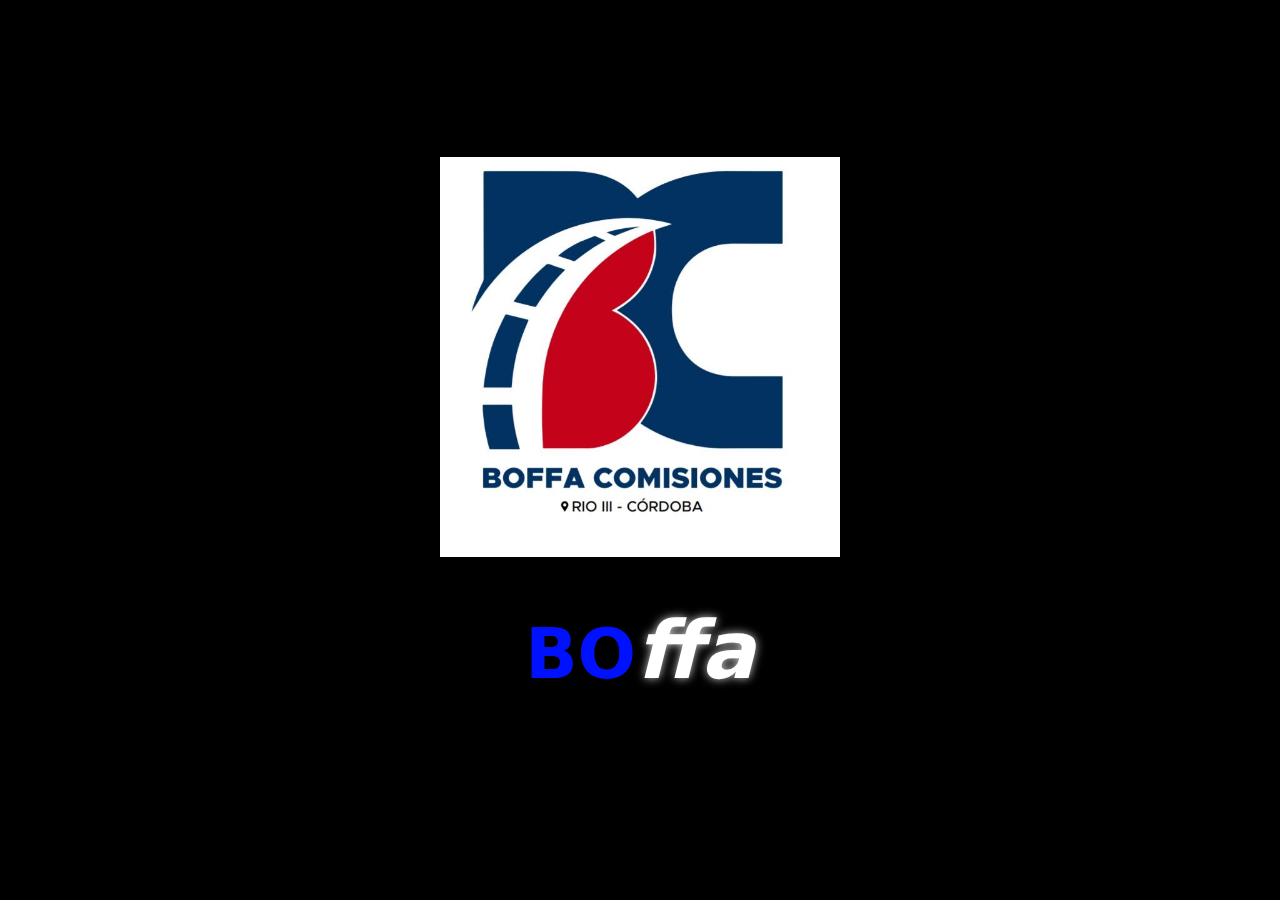
<file: index.html>
<!DOCTYPE html>
<html lang="en">
  <head>
    <meta charset="UTF-8">
    <meta name="viewport" content="width=device-width, initial-scale=1.0">
    <title>Gradient Background with 3D Truck</title>
    <style>
      html, body {
        height: 100%;
      
        margin: 0;
        overflow: hidden;
      }
      body {
       /*  background: linear-gradient(120deg, #004d99, #00ff88); */
      /*  background: linear-gradient(120deg, #151515, #0e1f17); */
     
      }
      #c {
         width: 100%; 
       height: 100%;
        display: block;
       
     
       /*   background: linear-gradient(120deg, #004d99, #00ff88);  */
        /*  background: transparent; */ 
        background-color: #cfaeae;
         
      }
      #loading img {
        width: 400px;
      }
      #loading h1 {
        font-weight: bolder;
        font-size: 4.3rem;
       /*  background: linear-gradient(10deg, #0011ff, #ffffff); */
       /*      -webkit-background-clip: text; */
       /*      -webkit-text-fill-color: transparent; */
        color: #0011ff;
       
      }
      #loading span{
      /*   background: linear-gradient(-160deg, #ffffff, #ec0404); */
      /*       -webkit-background-clip: text; */
      /*       -webkit-text-fill-color: transparent; */
       color: #ffffff;
       font-size: 5rem;
       font-style: oblique;
       text-transform: lowercase;
       text-shadow: 0 0 10px rgba(255, 255, 255, 0.8);
      }
     /*  #loading h3 { */
     /*    font-size: 1.3rem; */
     /*    color: #ffffff; */
     /*    text-transform: lowercase; */
     /*    letter-spacing: .4rem; */
     /*  } */
      #titulo {
       display: flex;
       flex-direction: column;
       align-items: center;
       justify-content: center;
      }
      #subtitulo  {
        padding: 5%;
        position: fixed;
        filter:blur(0);
        margin: 5%;
        z-index: 2;
        display: none;
        flex-direction: column;
        align-items: center;
        justify-content: center;
        background: rgb(255, 255, 255);
        font-size: 2.9rem;
        color: #6d1515;
        text-align: center;
      }
      #subtitulo h4{
        text-align: center;
        font-size: 4.3rem;
        color: #2d1991;
        text-shadow: 0 0 10px rgba(108, 56, 56, 0.8);
      }
    </style>
  </head>
  <body>
    <div id="loading" style="
 position: fixed; 
  top: 0;
  left: 0;
  width: 100%;
  height: 100%;
  background: rgb(0, 0, 0);
 /*  color: white; */
  display: flex;
  flex-direction: column;
  align-items: center;
  justify-content: center;
  /* font-size: 2rem; */
  font-family: system-ui, -apple-system, BlinkMacSystemFont, 'Segoe UI', Roboto, Oxygen, Ubuntu, Cantarell, 'Open Sans', 'Helvetica Neue', sans-serif;
  z-index: 1;
">
<div id="titulo">
  <img src="/logo.jpg" alt="logo" width="20">
  <h1>BO<span>FFA</span></h1>
</div>
 <!--  <br> -->
  
  <div id="subtitulo" >
   
    <h6>
        repuestos automotor | rurales | electrónica | textil | química | gráfica | documentos | trámites | pagos | despachos a otras provincias
    </h6>
    <h4>Cargando...</h4> 
  </div>
      
      
</div>
      <h1 id="texto"></h1>
      <script>
        // Mostrar texto "Cargando" al inicio y ocultarlo después de 6 segundos
        setTimeout(() => {
          document.getElementById("loading").style.display = "none";
         
         
        }, 5000);
        setTimeout(() => {
         
          document.getElementById("titulo").style. filter="blur(10px)" ;
         
        }, 2000);
        
      </script>
    
      <script>
        setTimeout(() => {
          document.getElementById("subtitulo").style.display = "block";
        }, 3000);
      </script>
    
    <h1 id="texto"></h1>
    <!-- <img src="/logo.jpg" alt="logo" width="20"> -->
    <script>
      // Definir ciudades
      const ciudad1 = "Río Tercero";
      const ciudad2 = "Córdoba Capital";
      // Mostrar en HTML
/*       document.getElementById("texto").textContent = `${ciudad1} | ${ciudad2}`;
 */    </script>
    <canvas id="c"></canvas>
    <script type="importmap">
      {
        "imports": {
          "three": "https://unpkg.com/three@0.160.1/build/three.module.js"
          "three": "https://threejs.org/build/three.module.js",
          "three/addons/": "https://threejs.org/examples/jsm/"
        }
      }
    </script>
    <script type="module">
      import * as THREE from 'three';
      import { OrbitControls } from 'three/addons/controls/OrbitControls.js';
      import { GLTFLoader } from 'three/addons/loaders/GLTFLoader.js';
      import { FontLoader } from 'three/addons/loaders/FontLoader.js';
      import { TextGeometry } from 'three/addons/geometries/TextGeometry.js';

      function main() {
        const canvas = document.querySelector('#c');
        const renderer = new THREE.WebGLRenderer({
          antialias: true,
          canvas,
          alpha: true,
        });
        renderer.setSize(window.innerWidth, window.innerHeight);
        renderer.setPixelRatio(window.devicePixelRatio);
        document.body.appendChild(renderer.domElement);
        // Habilitar las sombras en el renderer
       /*  renderer.shadowMap.enabled = true; */
       /*  renderer.shadowMap.type = THREE.PCFSoftShadowMap; */

        const camera = new THREE.PerspectiveCamera(75, window.innerWidth / window.innerHeight, 0.5, 100);
        camera.position.set(10, 15, 29);
        

        const controls = new OrbitControls(camera, canvas);
        controls.enableDamping = true;
        controls.dampingFactor = .05;
        controls.enableZoom = true;
        controls.enableRotate = true;

        controls.enablePan = true;  // Permite mover la cámara en X e Y
        controls.minDistance = 10;   // Distancia mínima del zoom
        controls.maxDistance = 30;  // Distancia máxima del zoom
    /*     controls.maxPolarAngle = Math.PI / 2; // Limita la rotación vertical */
    /*      */

        const scene = new THREE.Scene();
       /*  scene.fog = new THREE.FogExp2( 0xcccccc, 0.011 ); */
        /*  scene.fog = new THREE.Fog( 0xcccccc, 25, 28 ); */ 


        // Reducir la luz ambiental para hacerlo más oscuro
     /*   /*  const ambientLight = new THREE.HemisphereLight( 0x000000, 1);  */// Luz ambiental tenue */
      const ambientLight = new THREE.HemisphereLight( 0xffffff, 100);  // Luz ambiental tenue */
        ambientLight.position.set(0, 20, 0);
        scene.add(ambientLight);

        const pointLight = new THREE.PointLight(0xffffff, 100);
        pointLight.position.set(0, 20, 0);
        scene.add(pointLight);

        // Crear una luz direccional para iluminar el camión
        const directionalLight = new THREE.DirectionalLight(0xffffff, 1);
        directionalLight.position.set(5, 10, -7); // Ajusta la posición de la luz
        directionalLight.castShadow = true; // Habilitar sombras
        scene.add(directionalLight);

          // Crear una luz direccional para iluminar ciudad2
         const directionalLight2 = new THREE.DirectionalLight(0xffffff, 1);
         directionalLight.position.set(-5, -10, 7); // Ajusta la posición de la luz
         directionalLight.castShadow = true; // Habilitar sombras
         scene.add(directionalLight2);

         
        // Crear el camión
        const loader = new GLTFLoader();
        let truck;
        
        loader.load('./van/scene.gltf', function (gltf) {
          truck = gltf.scene;
          truck.scale.set(1, 1, 1);
          truck.position.set(10, 0, 23);
          truck.rotation.y = -2;

          // Habilitar sombras en el camión
          truck.traverse((child) => {
            if (child.isMesh) {
              child.castShadow = true;  // El camión proyecta sombras
              child.receiveShadow = true;  // El camión recibe sombras
            }
            
          });

          scene.add(truck);
        }, undefined, function (error) {
          console.error('Error al cargar el modelo:', error);
        });

       /*  // Crear ciudad */
       /*     const loaderciudad = new GLTFLoader(); */
       /*     let ciudad; */
       /*     loader.load('./buildings_front/scene.gltf', function (gltf) { */
       /*     ciudad = gltf.scene; */
       /*     ciudad.scale.set(.1, .1, .1); */
       /*     ciudad.position.set(0, 0, 18); */
       /*     ciudad.rotation.y = 360; */
       /*    /*  <ciudad class="innerHtml">cordoba</ciudad> */ 
       /*    /*  innerHtml='asdasda'; */ 
       /*     // Habilitar sombras en el camión */
       /*     ciudad.traverse((child) => { */
       /*       if (child.isMesh) { */
       /*         child.castShadow = true;  // El ciudad proyecta sombras */
       /*         child.receiveShadow = true;  // El ciudad recibe sombras */
       /*       } */
       /*        }); */
       /*    scene.add(ciudad); */
       /*  }, undefined, function (error) { */
       /*    console.error('Error al cargar el modelo:', error); */
       /*  }); */

         // Crear ciudad 2
           const loaderciudad2 = new GLTFLoader();
           let ciudad2;
           loader.load('./buildings_front/scene.gltf', function (gltf) {
           ciudad2 = gltf.scene;
           ciudad2.scale.set(.2, .2, .2);
           ciudad2.position.set(-19, 0, -20);
           ciudad2.rotation.y = -180;
           // Habilitar sombras en el camión
           ciudad2.traverse((child) => {
             if (child.isMesh) {
               child.castShadow = true;  // El ciudad proyecta sombras
               child.receiveShadow = true;  // El ciudad recibe sombras
             }
              });
          scene.add(ciudad2);
        }, undefined, function (error) {
          console.error('Error al cargar el modelo:', error);
        });



     /*    // Crear el grid que recibirá las sombras */
     /*    const gridHelper = new THREE.GridHelper(50, 50); */
     /*     */
     /*    gridHelper.rotation.y = 0; */
     /*     */
     /*    gridHelper.receiveShadow = true; // El grid recibe sombras */
     /*    scene.add(gridHelper); */




      // Cargar las texturas de carretera y pasto
    const textureLoader = new THREE.TextureLoader();
    const roadTexture = textureLoader.load('/paviment.png');
    const grassTexture = textureLoader.load('/grass.jpg');
    const rutaTexture = textureLoader.load('/ruta.jpg');


    // Repetir las texturas para que cubran el plano de 50x50
    roadTexture.wrapS = roadTexture.wrapT = THREE.RepeatWrapping;
    grassTexture.wrapS = grassTexture.wrapT = THREE.RepeatWrapping;
    rutaTexture.wrapS =  rutaTexture.wrapT = THREE.RepeatWrapping;

    roadTexture.repeat.set(1, 1);
    grassTexture.repeat.set(1, 1); // Pasto repetido varias veces
    rutaTexture.repeat.set(1, 1);
    // Crear geometría del plano
    const planeGeometry = new THREE.PlaneGeometry(50, 50);
    const planeMaterial = new THREE.MeshStandardMaterial({
        map: grassTexture, // Por defecto pasto
    });
    
    // Crear el mesh y girarlo para que sea el suelo
    const plane = new THREE.Mesh(planeGeometry, planeMaterial);
    plane.rotation.x = -Math.PI / 2; // Girar 90 grados para que sea suelo
    plane.receiveShadow = true;
    scene.add(plane);
    
    // Agregar pisoen el centro usando otro plano
    const roadGeometry = new THREE.PlaneGeometry(10, 10); // 30 de ancho
    const roadMaterial = new THREE.MeshStandardMaterial({
        map: roadTexture
    });
    
    const road = new THREE.Mesh(roadGeometry, roadMaterial);
    road.rotation.x = -Math.PI / 2;
    
    road.position.set(-19,0,-20);
    road.position.y = 0.01; // Para evitar el z-fighting con el pasto
    scene.add(road);
    
           // Agregar ruta el centro usando otro plano
    const rutaGeometry = new THREE.PlaneGeometry(1, 50); // 50 de ancho
    const rutaMaterial = new THREE.MeshStandardMaterial({
        map: rutaTexture
    });
        
    const ruta= new THREE.Mesh(rutaGeometry, rutaMaterial);
    ruta.rotation.x = -Math.PI / 2;
        
    ruta.position.set(10,0.01,0);
    ruta.position.y = 0.01; // Para evitar el z-fighting con el pasto
    scene.add(ruta);


             // Agregar ruta2 el centro usando otro plano
  const ruta2Geometry = new THREE.PlaneGeometry(12, 1); // 
  const ruta2Material = new THREE.MeshStandardMaterial({
      map: rutaTexture
  });
      
  const ruta2= new THREE.Mesh(rutaGeometry, rutaMaterial);
  
  ruta2.rotation.x = -Math.PI / 2;
  ruta2.rotation.z = Math.PI / 2.3; // Rotar 45 grados hacia la izquierda
  ruta2.position.set(0,0.01,-15);
  ruta2.position.y = 0.001; // Para evitar el z-fighting con el pasto
  scene.add(ruta2);


       // Textura del camino
/* const rutaTexture = new THREE.TextureLoader().load('/ruta.jpg'); */
/* const rutaMaterial = new THREE.MeshBasicMaterial({ map: rutaTexture }); */

// Primer segmento del camino (horizontal)
/* const rutaGeometry1 = new THREE.PlaneGeometry(60, 10); */
/* const ruta1 = new THREE.Mesh(rutaGeometry1, rutaMaterial); */
/* ruta1.rotation.x = -Math.PI / 2; */
/* ruta1.position.set(-20, 0.01, -30); */
/* scene.add(ruta1); */
/*  */
// Segundo segmento del camino (vertical)
/* const rutaGeometry2 = new THREE.PlaneGeometry(1, 40); */
/* const ruta2 = new THREE.Mesh(rutaGeometry2, rutaMaterial); */
/* ruta2.rotation.x = -Math.PI / 2; */
/* ruta2.position.set(10, 0.01, -10); */
/* scene.add(ruta2); */
       
       
       
        const keys = {};
        window.addEventListener('keydown', (event) => (keys[event.key.toLowerCase()] = true));
        window.addEventListener('keyup', (event) => (keys[event.key.toLowerCase()] = false));

        const truckSpeed = 0.3;
        const rotationSpeed = 0.05;
        let followTruck = false;
        function moveTruck() {
          
           if (truck) {
             const newPosition = truck.position.clone(); // Copiamos la posición actual
         
             if (keys['s']) {
               newPosition.z -= Math.cos(truck.rotation.y) * truckSpeed;
               newPosition.x -= Math.sin(truck.rotation.y) * truckSpeed;
             }
             if (keys['w']) {
               newPosition.z += Math.cos(truck.rotation.y) * truckSpeed;
               newPosition.x += Math.sin(truck.rotation.y) * truckSpeed;
             }
             if (keys['a']) {
               truck.rotation.y += rotationSpeed;
             }
             if (keys['d']) {
               truck.rotation.y -= rotationSpeed;
             }

             /*  // Hacer que la cámara siga siempre al camion desde atrás */
             /*   const cameraOffset = new THREE.Vector3(0, 3, -8); // Cámara detrás y arriba  */
             /*   const rotatedOffset = cameraOffset.clone().applyMatrix4(new THREE.Matrix4().makeRotationY(truck.rotation.y));  */
             /*   const newCameraPos = truck.position.clone().add(rotatedOffset);  */
             /*   camera.position.lerp(newCameraPos, 0.1); // Movimiento suave  */
             /*   camera.lookAt(truck.position);  */
         
             // **Limitar el movimiento del camión dentro de (-50, 50) en X y Z**
             newPosition.x = THREE.MathUtils.clamp(newPosition.x, -25, 25);
             newPosition.z = THREE.MathUtils.clamp(newPosition.z, -25, 25);
             followTruck = true;
             // Aplicamos la posición limitada
             truck.position.copy(newPosition);
         
             // **Ajustar la cámara para que siga al camión**
             /* const offset = new THREE.Vector3(0, 3, -10); // Más alto y más lejos */
             /* const cameraPosition = offset.clone().applyMatrix4(truck.matrixWorld); */
             /* camera.position.lerp(cameraPosition, 0.1); */
             /* camera.lookAt(truck.position); */
              }
            }

    
        
        

        function createSmoke() {
          const smokeGeometry = new THREE.SphereGeometry(0.2, 8, 8);
          const smokeMaterial = new THREE.MeshBasicMaterial({
            color: 0x555555, // Gris oscuro
            transparent: true,
            opacity: 0.3
          });
          const smoke = new THREE.Mesh(smokeGeometry, smokeMaterial);
          if (truck) {
            // Ajustar la dirección y posición del humo para que suba y esté más espaciado
            smoke.position.set(
              truck.position.x - Math.sin(truck.rotation.y),
              truck.position.y + .2,  // Más alto para que suba
              truck.position.z - Math.cos(truck.rotation.y)
            );
            scene.add(smoke);

            // Crear variación en el tamaño y color del humo
            const randomColor = Math.random() > 0.5 ? 0x888888 : 0x666666;
            smoke.material.color.set(randomColor);

            // Animar el humo para que suba y se disipe
            const smokeLifetime = 2000;  // Duración del humo
            const displacementSpeed = 0.02;  // Velocidad de ascenso del humo

            function animateSmoke() {
              smoke.position.y += displacementSpeed;  // Subir el humo
              smoke.material.opacity -= 0.001;  // Desvanecimiento gradual
              if (smoke.material.opacity <= 0) {
                scene.remove(smoke);  // Eliminar el humo cuando se desvanece
              } else {
                requestAnimationFrame(animateSmoke);
              }
            }
            animateSmoke();
          }
        }
        

        function animate() {
 
 
 
 
          moveTruck();
          if (truck && (keys['w'] || keys['s'])) {
            createSmoke();
            if (followTruck) {
               camera.position.set(truck.position.x + 0, 4, truck.position.z +  6);
               camera.lookAt(truck.position);
               scene.fog = new THREE.FogExp2( 0xcccccc, 0.023 );
           }
          }
          /* if (truck && (keys['a'] || keys['d'])) { */
          /*      createSmoke(); */
          /*      if (followTruck) { */
          /*       camera.position.set(truck.position.x + 0, 4, truck.position.z +  6) */;
          /*         camera.lookAt(ciudad2.position); */
          /*         scene.fog = new THREE.FogExp2( 0xcccccc, 0.023 ); */
          /*     }  */
          /*    } */
        /*   controls.update(); */
          renderer.render(scene, camera);
          requestAnimationFrame(animate);
        
        }
      
        animate();
      }

      main();
    </script>

    
  </body>
</html>
</file>
